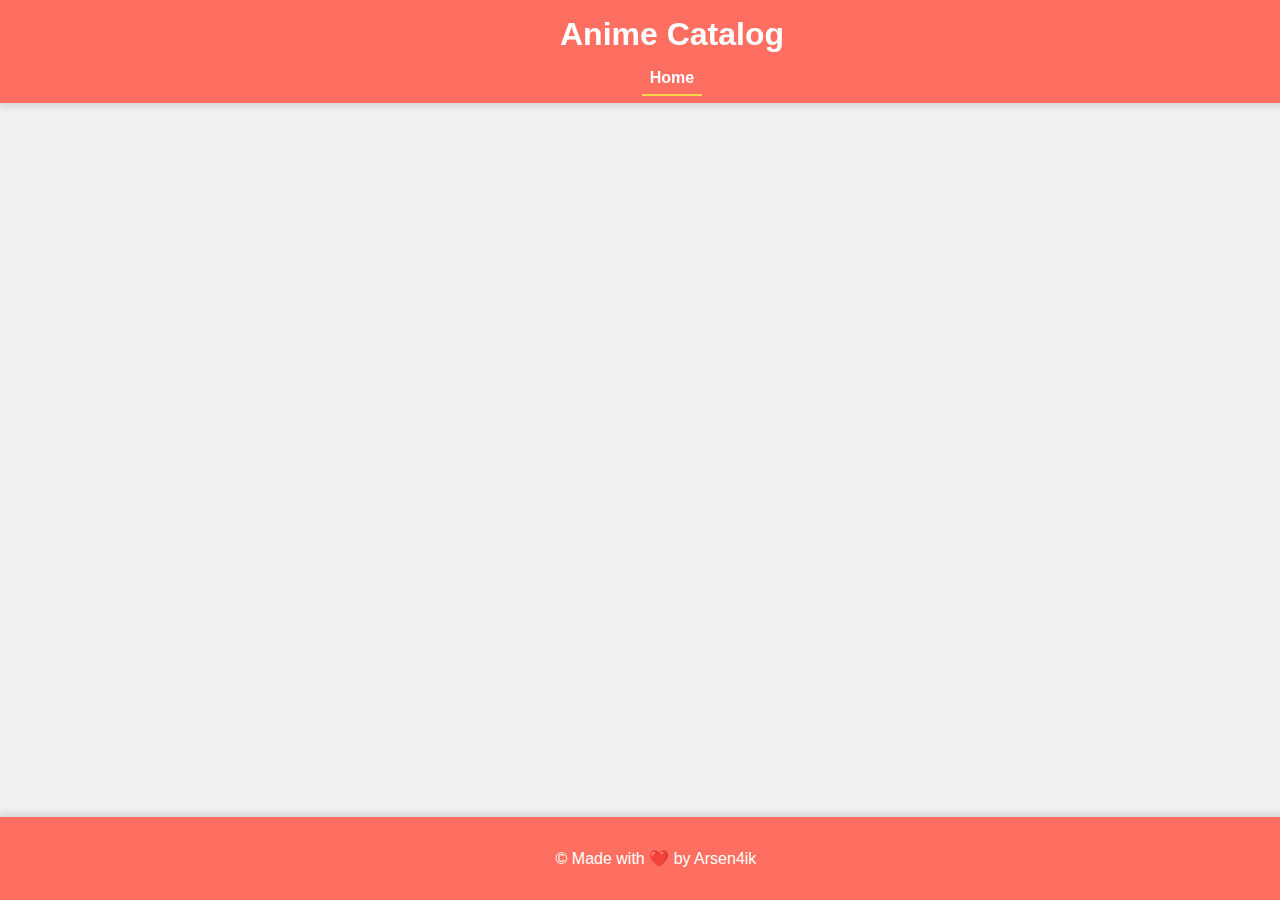
<file: index.html>
<!DOCTYPE html>
<html lang="en">
<head>
    <meta charset="UTF-8">
    <meta name="viewport" content="width=device-width, initial-scale=1.0">
    <title>Anime Catalog</title>
    <link rel="stylesheet" href="styles.css">
</head>
<body>
    <header>
        <h1>Anime Catalog</h1>
        <nav>
            <ul>
                <li><a href="index.html" class="active">Home</a></li>
                <!-- Додаткові посилання можуть бути додані тут -->
            </ul>
        </nav>
    </header>
    
    <main>
        <div id="anime-list" class="anime-list"></div>
    </main>

    <footer>
        <p>&copy; Made with ❤️ by Arsen4ik</p>
    </footer>

    <script src="script.js"></script>
</body>
</html>
</file>
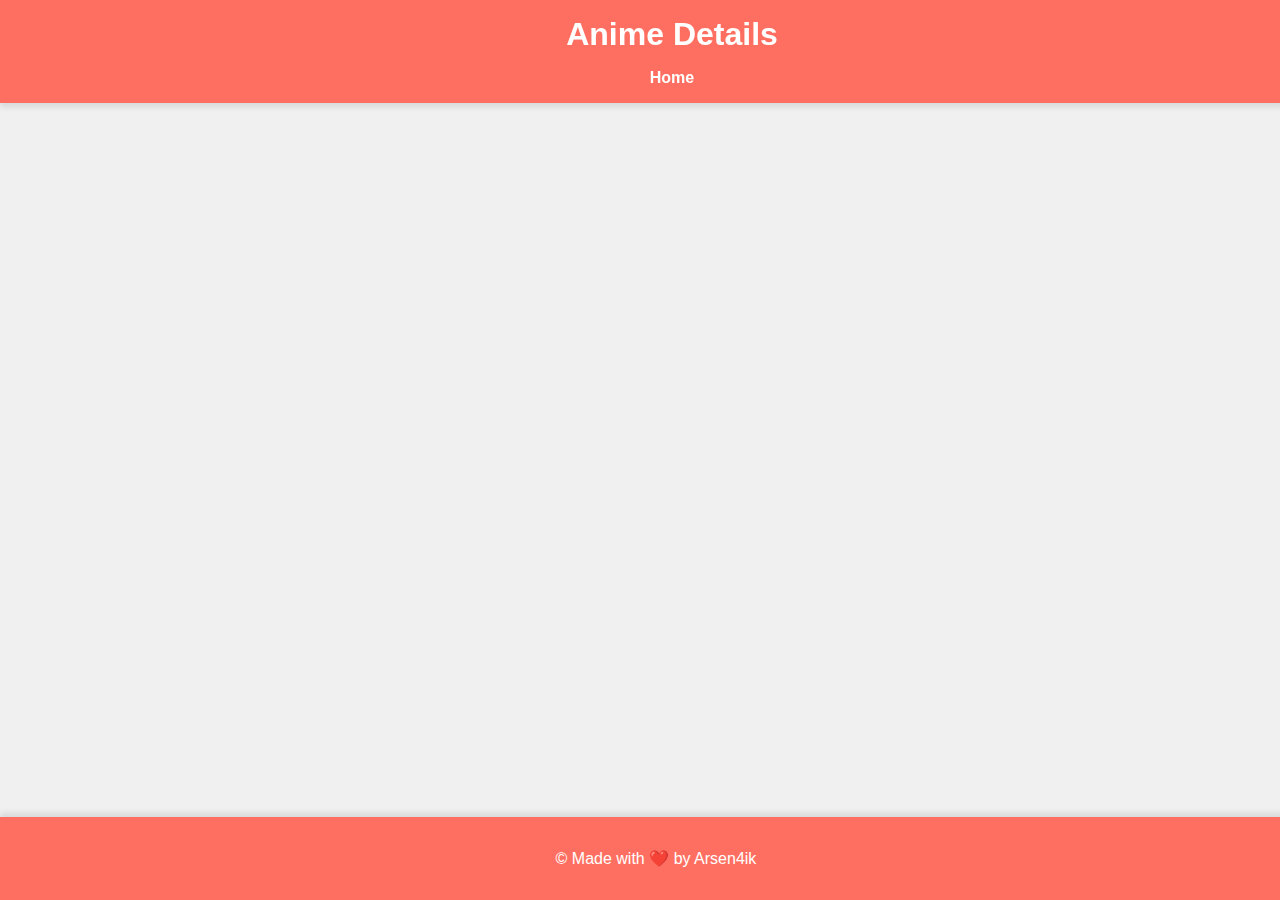
<file: anime.html>
<!DOCTYPE html>
<html lang="en">
<head>
    <meta charset="UTF-8">
    <meta name="viewport" content="width=device-width, initial-scale=1.0">
    <title>Anime Details</title>
    <link rel="stylesheet" href="styles.css">
</head>
<body>
    <header>
        <h1>Anime Details</h1>
        <nav>
            <ul>
                <li><a href="index.html">Home</a></li>
            </ul>
        </nav>
    </header>
    
    <main>
        <section id="anime-detail">
            <!-- Деталі аніме будуть вставлені сюди -->
        </section>
    </main>

    <footer>
        <p>&copy; Made with ❤️ by Arsen4ik</p>
    </footer>

    <script src="anime-detail.js"></script>
</body>
</html>
</file>
<file: styles.css>
/* Загальні стилі */
body {
  font-family: 'Arial', sans-serif;
  margin: 0;
  padding: 0;
  background-color: #f0f0f0;
  color: #333;
  display: flex;
  flex-direction: column;
  min-height: 100vh; /* Забезпечує, що футер буде внизу сторінки */
}

/* Загальні стилі для хедера */
header {
  background-color: #ff6f61; /* Яскравий фон */
  color: #fff;
  padding: 1rem 2rem;
  text-align: center;
  position: fixed;
  width: 100%;
  top: 0;
  left: 0;
  z-index: 1000;
  box-shadow: 0 4px 6px rgba(0, 0, 0, 0.1);
  display: flex;
  flex-direction: column;
  align-items: center;
}

header h1 {
  margin: 0;
  font-size: 2rem;
  font-weight: bold;
}

nav {
  margin-top: 1rem;
}

nav ul {
  list-style: none;
  padding: 0;
  margin: 0;
  display: flex;
}

nav ul li {
  margin: 0 1rem;
}

nav ul li a {
  color: #fff;
  text-decoration: none;
  font-weight: bold;
  font-size: 1rem;
  transition: color 0.3s, border-bottom 0.3s;
  padding: 0.5rem;
}

nav ul li a:hover {
  color: #ffd54f;
  border-bottom: 2px solid #ffd54f;
}

nav ul li a.active {
  border-bottom: 2px solid #ffd54f;
}


nav ul {
  list-style: none;
  padding: 0;
  margin: 0;
}

nav ul li {
  display: inline;
  margin: 0 1rem;
}

nav ul li a {
  color: #fff;
  text-decoration: none;
  font-weight: bold;
  transition: color 0.3s;
}

nav ul li a:hover {
  color: #ffd54f;
}

/* Основний контент */
main {
  padding: 5rem 2rem 2rem;
  flex: 1; /* Дозволяє основному контенту заповнювати простір між header і footer */
}

.anime-list {
  display: flex;
  flex-wrap: wrap;
  gap: 1rem;
  justify-content: center;
}

.anime-item {
  background-color: #fff;
  border-radius: 10px;
  overflow: hidden;
  box-shadow: 0 4px 8px rgba(0, 0, 0, 0.1);
  width: calc(33.333% - 2rem);
  transition: transform 0.3s, box-shadow 0.3s;
}

.anime-item img {
  width: 100%;
  height: auto;
}

.anime-item h2 {
  margin: 0.5rem;
  font-size: 1.2rem;
}

.anime-item p {
  margin: 0.5rem;
  color: #555;
}

.anime-item a {
  display: block;
  text-align: center;
  padding: 0.5rem;
  background-color: #ff6f61;
  color: #fff;
  text-decoration: none;
  border-radius: 0 0 10px 10px;
  transition: background-color 0.3s;
}

.anime-item a:hover {
  background-color: #e85a4f;
}

/* Футер */
footer {
  background-color: #ff6f61;
  color: #fff;
  text-align: center;
  padding: 1rem;
  position: relative;
  bottom: 0;
  width: 100%;
  box-shadow: 0 -4px 6px rgba(0, 0, 0, 0.1);
}

/* Адаптивний дизайн */
@media (max-width: 768px) {
  .anime-item {
      width: calc(50% - 1rem);
  }
}

@media (max-width: 480px) {
  .anime-item {
      width: 100%;
  }
}
</file>
